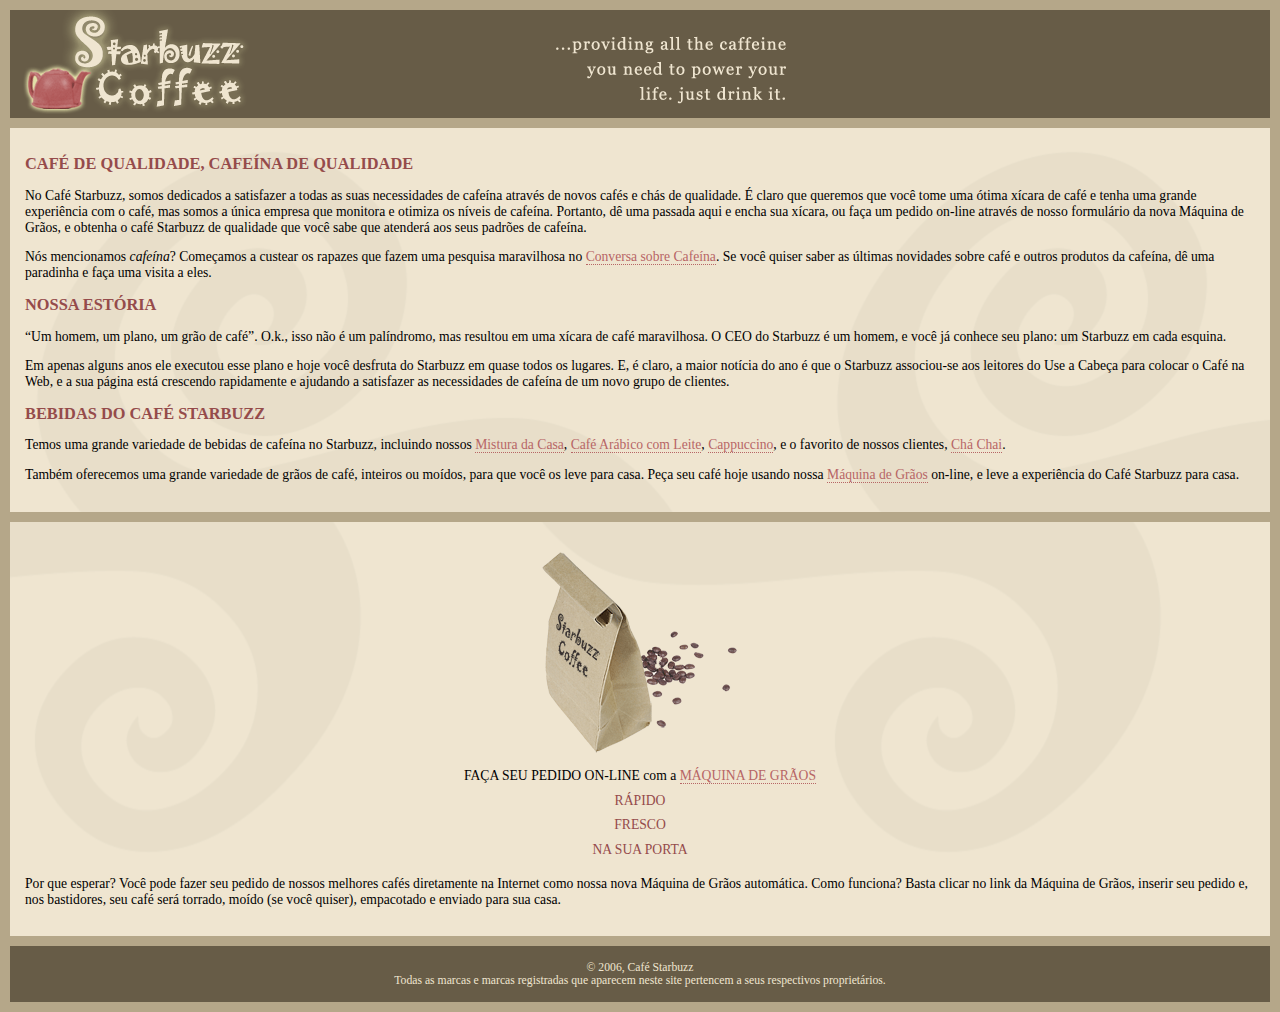
<file: starbuzz/index.html>
<!DOCTYPE html PUBLIC "-//W3C//DTD XHTML 1.0 Strict//EN"
   "http://www.w3.org/TR/xhtml1/DTD/xhtml1-strict.dtd">
<html xmlns="http://www.w3.org/1999/xhtml" lang="en" xml:lang="en">
  <head>
    <meta http-equiv="Content-Type" content="text/html; charset=ISO-8859-1" />
    <title>Caf� Starbuzz</title>
    <link rel="stylesheet" type="text/css" href="starbuzz.css" />
  </head> 

  <body>
    <div id="header">
      <img src="images/header.gif" alt="Imagem do cabe�alho do Caf� Starbuzz" />
    </div>

    <div id="main">
      <h1>CAF� DE QUALIDADE, CAFE�NA DE QUALIDADE</h1>
      <p>
        No Caf� Starbuzz, somos dedicados a satisfazer a todas as suas 						
necessidades de cafe�na atrav�s de novos caf�s e ch�s de qualidade. � 					
claro que queremos que voc� tome uma �tima x�cara de caf� e tenha uma 					
grande experi�ncia com o caf�, mas somos a �nica empresa que monitora e 					
otimiza os n�veis de cafe�na. Portanto, d� uma passada aqui e encha sua 					
x�cara, ou fa�a um pedido on-line atrav�s de nosso formul�rio da nova 					
M�quina de Gr�os, e obtenha o caf� Starbuzz de qualidade que voc� sabe 					
que atender� aos seus padr�es de cafe�na.
      </p>
      <p>
        N�s mencionamos <em>cafe�na</em>? Come�amos a custear os rapazes que 					
fazem uma pesquisa maravilhosa no <a href="http://buzz.headfirstlabs.com"
        title="Leia tudo sobre cafe�na no Buzz (em ingl�s)">Conversa sobre Cafe�na</a>.
        Se voc� quiser saber as �ltimas novidades sobre caf� e 					
outros produtos da cafe�na, d� uma paradinha e fa�a uma visita a eles.
      </p>
      <h1>NOSSA EST�RIA</h1>
      <p>
        �Um homem, um plano, um gr�o de caf�. O.k., isso n�o � um pal�ndromo, 					 
mas resultou em uma x�cara de caf� maravilhosa. O CEO do Starbuzz � um 					 
homem, e voc� j� conhece seu plano: um Starbuzz em cada esquina.
      </p> 
      <p>Em apenas alguns anos ele executou esse plano e hoje voc� desfruta do 					
Starbuzz em quase todos os lugares. E, � claro, a maior not�cia do ano � 					
que o Starbuzz associou-se aos leitores do Use a Cabe�a para colocar o 					
Caf� na Web, e a sua p�gina est� crescendo rapidamente e ajudando a 					
satisfazer as necessidades de cafe�na de um novo grupo de clientes.
      </p>
      <h1>BEBIDAS DO CAF� STARBUZZ</h1>
      <p>
        Temos uma grande variedade de bebidas de cafe�na no Starbuzz,   						
        incluindo nossos 
        <a href="beverages.html#house" title="Mistura da Casa">Mistura da Casa</a>,
        <a href="beverages.html#mocha" title="Caf� Ar�bico com Leite">Caf� Ar�bico com Leite</a>, 
        <a href="beverages.html#cappuccino" title="Cappuccino">Cappuccino</a>,
        e o favorito de nossos clientes, 
        <a href="beverages.html#chai" title="Ch� Chai">Ch� Chai</a>.
      </p>
      <p>
        Tamb�m oferecemos uma grande variedade de gr�os de caf�, inteiros ou 					
mo�dos, para que voc� os leve para casa. Pe�a seu caf� hoje usando nossa 	
        <a href="formulario.html" title="M�quina de Gr�os">M�quina de Gr�os</a> on-line, e leve a experi�ncia do Caf� Starbuzz para casa.
      </p>
    </div>

    <div id="sidebar">
      <p class="beanheading">
        <img src="images/bag.gif" alt="Sacola da M�quina de Gr�os" />
        <br />
        FA�A SEU PEDIDO ON-LINE com a
        <a href="formulario.html">M�QUINA DE GR�OS</a>
        <br />
        <span class="slogan">
            R�PIDO <br />
            FRESCO <br />
            NA SUA PORTA <br />
        </span>
      </p>
      <p>
        Por que esperar? Voc� pode fazer seu pedido de nossos melhores caf�s 					
diretamente na Internet como nossa nova M�quina de Gr�os autom�tica. Como 					
funciona? Basta clicar no link da M�quina de Gr�os, inserir seu pedido e, nos 				
bastidores, seu caf� ser� torrado, mo�do (se voc� quiser), empacotado e enviado 				
para sua casa.
      </p>
    </div>

    <div id="footer">
      &copy; 2006, Caf� Starbuzz
      <br />
      Todas as marcas e marcas registradas que aparecem neste site pertencem a seus 				
respectivos propriet�rios.
    </div>

  </body>
</html>
</file>
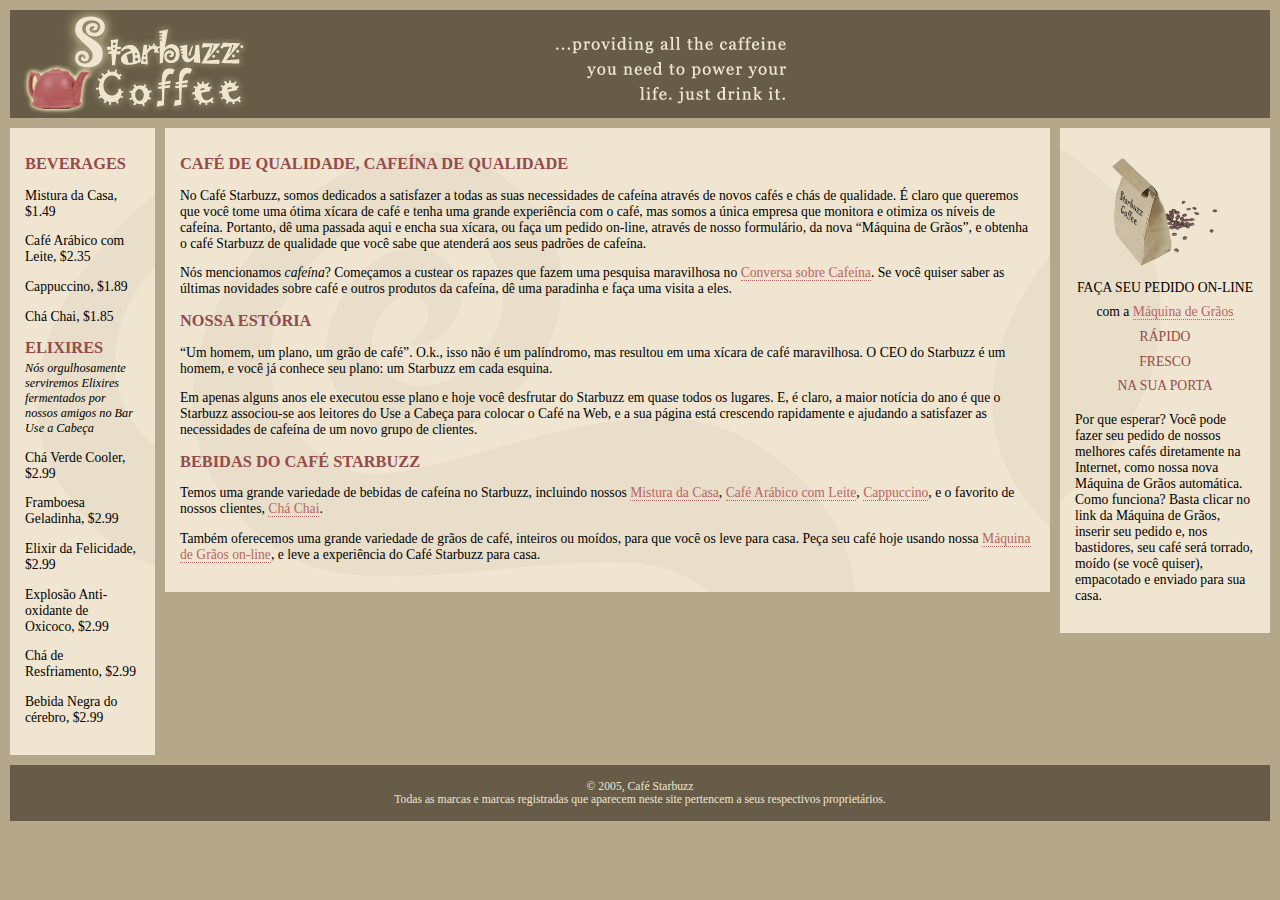
<file: threecolumn/index.html>
<!DOCTYPE html PUBLIC "-//W3C//DTD XHTML 1.0 Strict//EN"
   "http://www.w3.org/TR/xhtml1/DTD/xhtml1-strict.dtd">
<html xmlns="http://www.w3.org/1999/xhtml" lang="en" xml:lang="en">
  <head>
    <meta http-equiv="Content-Type" content="text/html; charset=ISO-8859-1" />
    <title>Caf� Starbuzz</title>
    <link rel="stylesheet" type="text/css" href="starbuzz.css" />
  </head> 

  <body>
    <div id="header">
      <img src="images/header.gif" alt="Imagem do cabe�alho do Caf� Starbuzz" />
    </div>

    <div id="drinks">
      <h1>BEVERAGES</h1>
      <p>Mistura da Casa, $1.49</p>
      <p>Caf� Ar�bico com Leite, $2.35</p>
      <p>Cappuccino, $1.89</p>
      <p>Ch� Chai, $1.85</p>
      <h1 style="margin-bottom: 3px;">ELIXIRES</h1>
      <p style="margin-top: 3px; font-style: italic; font-size: 90%;">
        N�s orgulhosamente serviremos Elixires fermentados por nossos amigos 
        no Bar Use a Cabe�a
      </p>
      <p>Ch� Verde Cooler, $2.99</p>
      <p>Framboesa Geladinha, $2.99</p>
      <p>Elixir da Felicidade, $2.99</p>
      <p>Explos�o Anti-oxidante de Oxicoco, $2.99</p>
      <p>Ch� de Resfriamento, $2.99</p>
      <p>Bebida Negra do c�rebro, $2.99</p>
    </div>

    <div id="sidebar">
      <p class="beanheading">
        <img src="images/bag.gif" alt="M�quina de Gr�os" />
        <br />
        FA�A SEU PEDIDO ON-LINE com a
        <a href="formulario.html">M�quina de Gr�os</a>
        <br />
        <span class="slogan">
            R�PIDO <br />
            FRESCO <br />
            NA SUA PORTA <br />
        </span>
      </p>
      <p>
        Por que esperar? Voc� pode fazer seu pedido de nossos melhores caf�s diretamente na Internet, 
como nossa nova M�quina de Gr�os autom�tica. Como funciona? Basta clicar no link da M�quina de Gr�os, 
inserir seu pedido e, nos bastidores, seu caf� ser� torrado, mo�do (se voc� quiser), empacotado e 
enviado para sua casa.
      </p>
    </div>

    <div id="main">
      <h1>CAF� DE QUALIDADE, CAFE�NA DE QUALIDADE</h1>
      <p>
        No Caf� Starbuzz, somos dedicados a satisfazer a todas as suas necessidades de cafe�na atrav�s de novos 
caf�s e ch�s de qualidade. � claro que queremos que voc� tome uma �tima x�cara de caf� e tenha uma grande 
experi�ncia com o caf�, mas somos a �nica empresa que monitora e otimiza os n�veis de cafe�na. Portanto, d� 
uma passada aqui e encha sua x�cara, ou fa�a um pedido on-line, atrav�s de nosso formul�rio, da nova 
�M�quina de Gr�os�, e obtenha o caf� Starbuzz de qualidade que voc� sabe que atender� aos seus padr�es de cafe�na.
      </p>
      <p>
        N�s mencionamos <em>cafe�na</em>? Come�amos a custear os rapazes que fazem uma pesquisa 
maravilhosa no <a href="http://buzz.headfirstlabs.com"
        title="Leia tudo sobre cafe�na no Buzz (em ingl�s)">Conversa sobre Cafe�na</a>. Se voc� quiser saber as �ltimas novidades sobre caf� e outros 
produtos da cafe�na, d� uma paradinha e fa�a uma visita a eles.
      </p>
      <h1>NOSSA EST�RIA</h1>
      <p>
        �Um homem, um plano, um gr�o de caf�. O.k., isso n�o � um pal�ndromo, 
mas resultou em uma x�cara de caf� maravilhosa. O CEO do Starbuzz � um homem, e voc�
 j� conhece seu plano: um Starbuzz em cada esquina.
      </p> 
      <p>Em apenas alguns anos ele executou esse plano e hoje voc� desfrutar 
do Starbuzz em quase todos os lugares. E, � claro, a maior not�cia do ano � que o Starbuzz 
associou-se aos leitores do Use a Cabe�a para colocar o Caf� na Web, e a sua p�gina est� 
crescendo rapidamente e ajudando a satisfazer as necessidades de cafe�na de um novo grupo de clientes.
      </p>
      <h1>BEBIDAS DO CAF� STARBUZZ</h1>
      <p>
        Temos uma grande variedade de bebidas de cafe�na no Starbuzz, incluindo nossos
        <a href="beverages.html#house" title="Mistura da Casa">Mistura da Casa</a>,
        <a href="beverages.html#mocha" title="Caf� Ar�bico com Leite">Caf� Ar�bico com Leite</a>, 
        <a href="beverages.html#cappuccino" title="Cappuccino">Cappuccino</a>,
        e o favorito de nossos clientes, 
        <a href="beverages.html#chai" title="Ch� Chai">Ch� Chai</a>.
      </p>
      <p>
        Tamb�m oferecemos uma grande variedade de gr�os de caf�, inteiros ou mo�dos, 
para que voc� os leve para casa. Pe�a seu caf� hoje usando nossa 
        <a href="formulario.html" title="formulario.html">M�quina de Gr�os on-line</a>, e leve a experi�ncia do 
Caf� Starbuzz para casa.
      </p>
    </div>

    <div id="footer">
      &copy; 2005, Caf� Starbuzz
      <br />
      Todas as marcas e marcas registradas que aparecem neste site pertencem a seus respectivos propriet�rios.
    </div>
  </body>
</html>
</file>
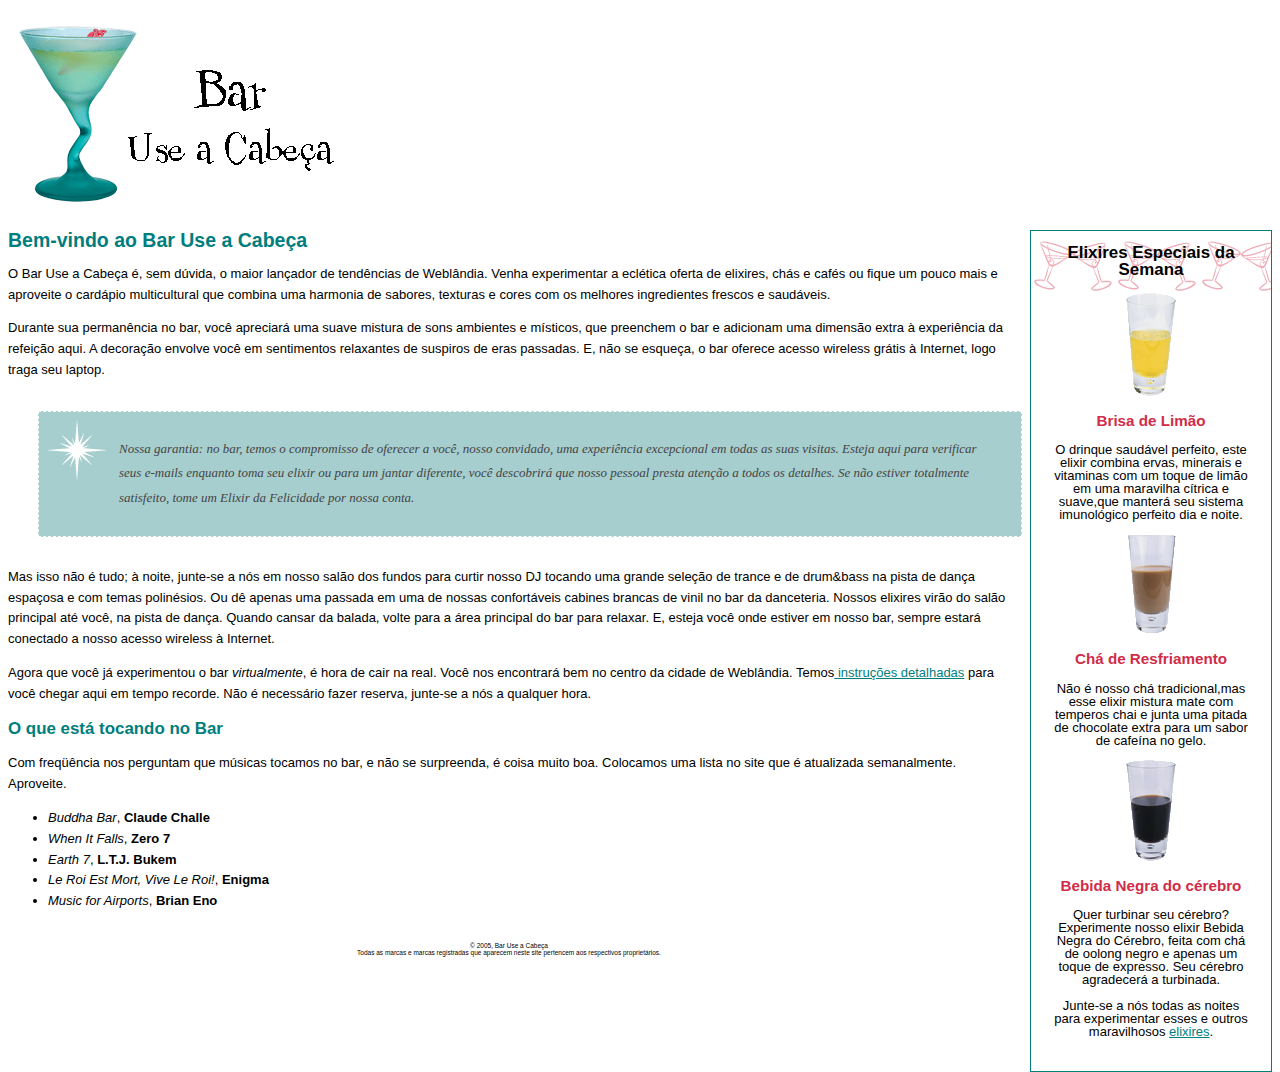
<file: bar/bar.html>
<!DOCTYPE html PUBLIC "-//W3C//DTD XHTML 1.0 Strict//EN" 
   "http://www.w3.org/TR/xhtml1/DTD/xhtml1-strict.dtd">
<html xmlns="http://www.w3.org/1999/xhtml" lang="en" xml:lang="en">
  <head>
    <meta http-equiv="Content-Type" content="text/html; charset=ISO-8859-1" />
    <title>Bar Use a Cabe�a</title>
    <link type="text/css" rel="stylesheet" href="bar.css" media="screen" />
    <link type="text/css" rel="stylesheet" href="print/print.css" media="print" />
  </head>
  <body>
    <p><img src="images/logo_.gif" alt="Bar Use a Cabe�a" /></p>
    <div id="elixirs">
      <h2>Elixires Especiais da Semana</h2>
      <p>
        <img src="images/yellow.gif" alt="Elixir Brisa de Lim�o" />
      </p>
      <h3>Brisa de Lim�o</h3>
      <p>
        O drinque saud�vel perfeito, este elixir combina ervas, minerais e
vitaminas com um toque de lim�o em uma maravilha 
c�trica e suave,que manter� seu sistema imunol�gico perfeito dia e noite.
      </p>

      <p>
        <img src="images/chai.gif" alt="Elixir Ch� de Resfriamento" />
      </p>
      <h3>Ch� de Resfriamento</h3>
      <p>
        N�o � nosso ch� tradicional,mas esse elixir mistura 
mate com temperos chai e junta uma pitada de chocolate extra para um sabor de cafe�na no gelo.
      </p>

      <p>
        <img src="images/black.gif" alt="Elixir Bebida Negra do C�rebro" />
      </p>
      <h3>Bebida Negra do c�rebro</h3>
      <p>
      Quer turbinar seu c�rebro? Experimente nosso elixir 
Bebida Negra do C�rebro, feita com ch� de oolong negro e apenas um toque de expresso. 
Seu c�rebro agradecer� a turbinada.
      </p>

      <p>
        Junte-se a n�s todas as noites para experimentar esses e outros maravilhosos <a href="beverages/elixir.html" 
           title="Elixires do Bar Use a Cabe�a">elixires</a>.
      </p>
    </div>

    <h1>Bem-vindo ao Bar Use a Cabe�a</h1>
    <p>
      O Bar Use a Cabe�a �, sem d�vida, o maior lan�ador de tend�ncias de Webl�ndia. Venha experimentar a ecl�tica oferta de
elixires, ch�s e caf�s ou fique um pouco mais e aproveite o card�pio multicultural que combina uma harmonia de sabores,
texturas e cores com os melhores ingredientes frescos e saud�veis.
    </p>

    <p>
     Durante sua perman�ncia no bar, voc� apreciar� uma suave mistura de sons ambientes e m�sticos, que preenchem o bar e
adicionam uma dimens�o extra � experi�ncia da refei��o aqui. A decora��o envolve voc� em sentimentos relaxantes de
suspiros de eras passadas. E, n�o se esque�a, o bar oferece acesso wireless gr�tis � Internet, logo traga seu laptop.   
    </p>

    <p id="guarantee">
      Nossa garantia: no bar, temos o compromisso de oferecer a voc�, nosso convidado, uma experi�ncia excepcional em todas as
suas visitas. Esteja aqui para verificar seus e-mails enquanto toma seu elixir ou para um jantar diferente, voc� descobrir� que
nosso pessoal presta aten��o a todos os detalhes. Se n�o estiver totalmente satisfeito, tome um Elixir da Felicidade por nossa
conta.
    </p>

    <p>
      Mas isso n�o � tudo; � noite, junte-se a n�s em nosso sal�o dos fundos para curtir nosso DJ tocando uma grande sele��o de
trance e de drum&bass na pista de dan�a espa�osa e com temas polin�sios. Ou d� apenas uma passada em uma de nossas
confort�veis cabines brancas de vinil no bar da danceteria. Nossos elixires vir�o do sal�o principal at� voc�, na pista de dan�a.
Quando cansar da balada, volte para a �rea principal do bar para relaxar. E, esteja voc� onde estiver em nosso bar, sempre
estar� conectado a nosso acesso wireless � Internet.
    </p>

    <p>
      Agora que voc� j� experimentou o bar<em> virtualmente</em>, � hora de cair na real. Voc� nos encontrar� bem no centro da cidade de
Webl�ndia. Temos<a href="about/instrucoes.html"
         title="Instru��es Detalhadas"> instru��es detalhadas</a> para voc� chegar aqui em tempo recorde. N�o � necess�rio fazer reserva, junte-se a
n�s a qualquer hora.

    </p>

    <h2>O que est� tocando no Bar</h2>
    <p>
      Com freq��ncia nos perguntam que m�sicas tocamos no bar, e n�o se surpreenda, � coisa muito boa. 
Colocamos uma lista no site que � atualizada semanalmente. Aproveite. 
    </p>
    <ul>
      <li><span class="cd">Buddha Bar</span>, <span class="artist">Claude Challe</span></li>
      <li><span class="cd">When It Falls</span>, <span class="artist">Zero 7</span></li>
      <li><span class="cd">Earth 7</span>, <span class="artist">L.T.J. Bukem</span></li>
      <li><span class="cd">Le Roi Est Mort, Vive Le Roi!</span>, <span class="artist">Enigma</span></li>
      <li><span class="cd">Music for Airports</span>, <span class="artist">Brian Eno</span></li>
    </ul>

    <div id="footer">
      <p>
        &copy; 2005, Bar Use a Cabe�a<br />
        Todas as marcas e marcas registradas que aparecem neste site pertencem aos respectivos propriet�rios.
      </p>
    </div>
  </body>
</html>
</file>
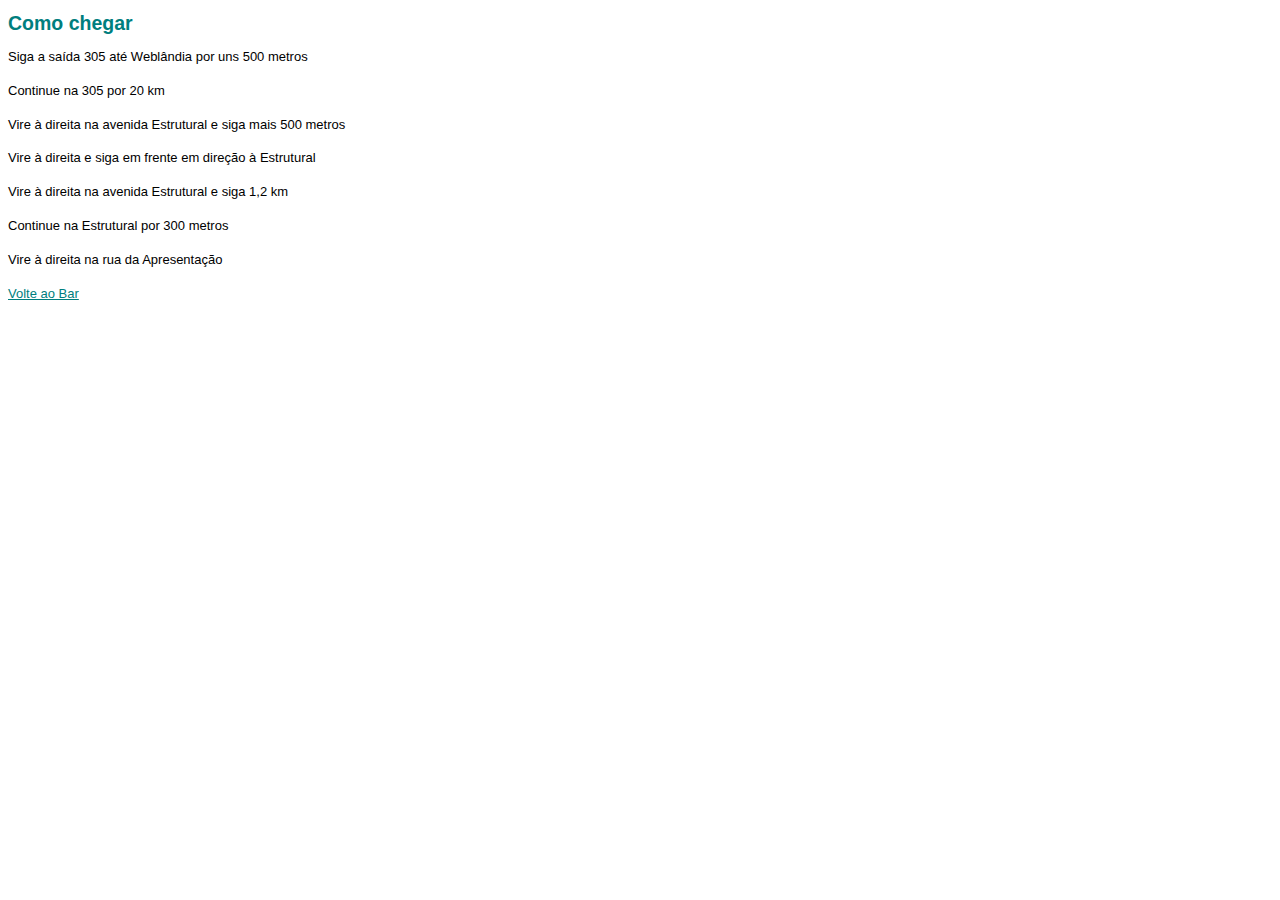
<file: bar/about/instrucoes.html>
<!DOCTYPE html PUBLIC "-//W3C//DTD XHTML 1.0 Strict//EN" 
   "http://www.w3.org/TR/xhtml1/DTD/xhtml1-strict.dtd">
<html xmlns="http://www.w3.org/1999/xhtml" lang="en">
  <head>
    <meta http-equiv="Content-Type" content="text/html; charset=ISO-8859-1" />
    <title>Instru��es do Bar</title>
    <link type="text/css" rel="stylesheet" href="../bar.css" />
  </head>
  <body>
    <h1>Como chegar</h1>
    <p>Siga a sa�da 305 at� Webl�ndia por uns 500 metros</p>
    <p>Continue na 305 por 20 km</p>
    <p>Vire � direita na avenida Estrutural e siga mais 500 metros</p>
    <p>Vire � direita e siga em frente em dire��o � Estrutural</p>
    <p>Vire � direita na avenida Estrutural e siga 1,2 km</p>
    <p>Continue na Estrutural por 300 metros</p>
    <p>Vire � direita na rua da Apresenta��o</p>
    <p>
      <a href="../bar.html">Volte ao Bar</a>
    </p>
  </body>
</html>
</file>
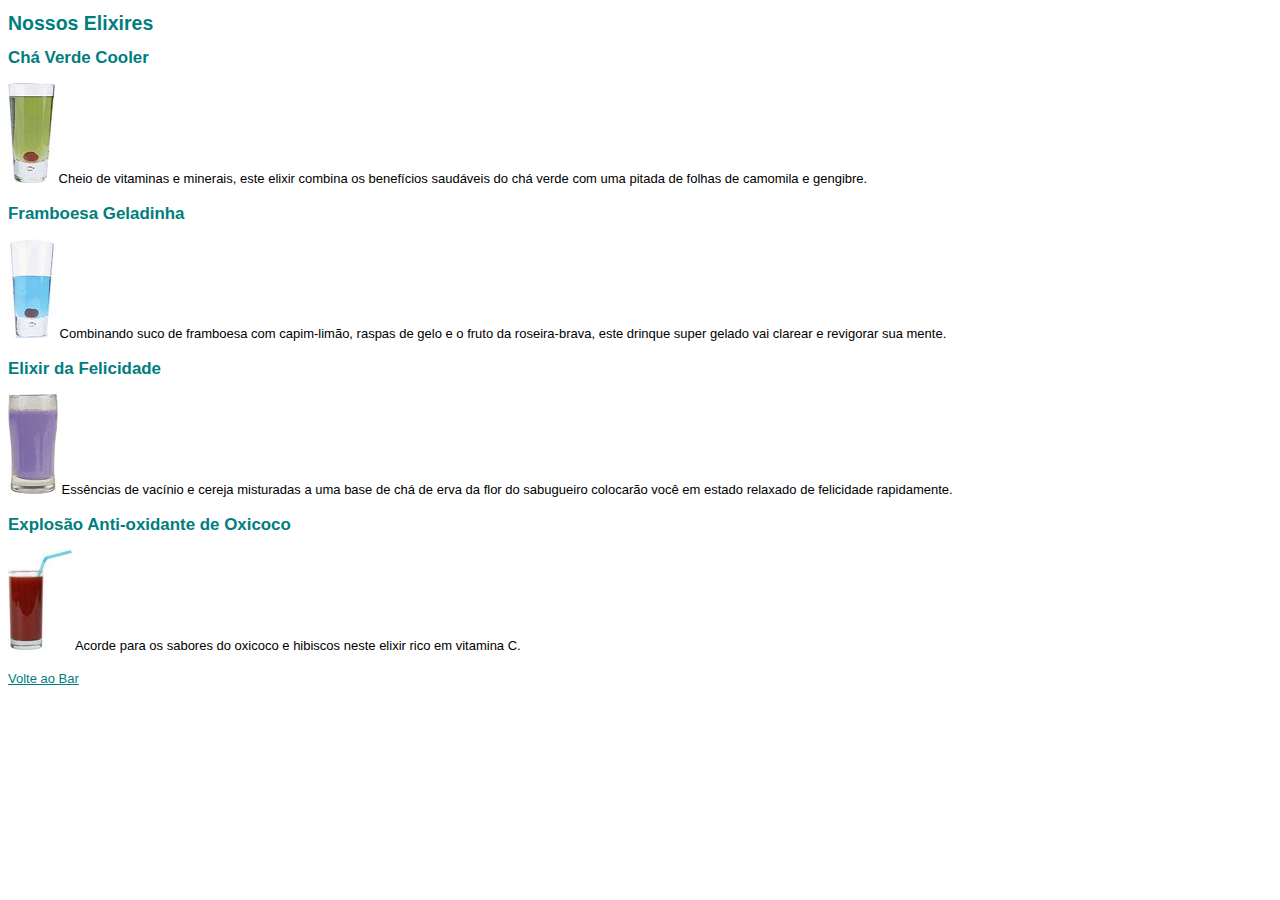
<file: bar/beverages/elixir.html>
<!DOCTYPE html PUBLIC "-//W3C//DTD XHTML 1.0 Strict//EN" 
   "http://www.w3.org/TR/xhtml1/DTD/xhtml1-strict.dtd">
<html xmlns="http://www.w3.org/1999/xhtml" lang="en">
  <head>
    <meta http-equiv="Content-Type" content="text/html; charset=ISO-8859-1" />
    <title>Elixires do Bar Use a Cabe�a</title>
    <link type="text/css" rel="stylesheet" href="../bar.css" />
  </head>
  <body>
    <h1>Nossos Elixires</h1>


    <h2>Ch� Verde Cooler</h2>
    <p class="greentea">
      <img src="../images/green.jpg" alt="Ch� Verde Cooler" />
      Cheio de vitaminas e minerais, este elixir
      combina os benef�cios saud�veis do ch� verde com
      uma pitada de folhas de camomila e gengibre.
    </p>
    <h2>Framboesa Geladinha</h2>
    <p class="raspberry">
      <img src="../images/lightblue.jpg" alt="Framboesa Geladinha" />
      Combinando suco de framboesa com capim-lim�o,
      raspas de gelo e o fruto da roseira-brava, este drinque super gelado
      vai clarear e revigorar sua mente.
    </p>
    <h2>Elixir da Felicidade</h2>
    <p class="blueberry">
      <img src="../images/blue.jpg" alt="Elixir da Felicidade" />
      Ess�ncias de vac�nio e cereja misturadas a uma base
      de ch� de erva da flor do sabugueiro colocar�o voc� em estado relaxado
      de felicidade rapidamente.
    </p>
    <h2>Explos�o Anti-oxidante de Oxicoco</h2>
    <p>
      <img src="../images/red.jpg" alt="Explos�o Anti-oxidante de Oxicoco" />
      Acorde para os sabores do oxicoco e hibiscos neste elixir rico em vitamina C.
    </p>
    <p>
      <a href="../bar.html">Volte ao Bar</a>
    </p>
  </body>
</html>
</file>
<file: starbuzz/starbuzz.css>
body { 
  background-color: #b5a789;
  font-family:      Georgia, "Times New Roman", Times, serif;
  font-size:        small;
  margin:           0px;
}

#header {
  background-color: #675c47;
  margin:           10px;
  height:           108px;
}

#main {
  background:       #efe5d0 url(images/background.gif) top left;
  font-size:        105%;
  padding:          15px;
  margin:           0px 10px 10px 10px;
}

#sidebar {
  background:       #efe5d0 url(images/background.gif) bottom right;
  font-size:        105%;
  padding:          15px;
  margin:           0px 10px 10px 10px;
}

#footer {
  background-color: #675c47;
  color:            #efe5d0;
  text-align:       center;
  padding:          15px;
  margin:           10px;
  font-size:        90%;
}

h1 {
  font-size:        120%;
  color:            #954b4b;
}

h2 { font-size: 110%; }

.slogan { color: #954b4b; }

.beanheading {
  text-align:       center;
  line-height:      1.8em;
}

a:link {
  color:            #b76666;
  text-decoration:  none;
  border-bottom:    thin dotted #b76666;
}
a:visited {
  color:            #675c47;
  text-decoration:  none;
  border-bottom:    thin dotted #675c47;
}
</file>
<file: threecolumn/starbuzz.css>
body { 
	background-color: #b5a789;
	font-family: Georgia, "Times New Roman", Times, serif;
	font-size: small;
	margin: 0px;
}

#main {
	background: #efe5d0 url(images/background.gif) top left;
	font-size: 105%;
	padding: 15px;
	margin: 0px 10px 10px 10px;
}

#sidebar {
	background: #efe5d0 url(images/background.gif) bottom right;
	font-size: 105%;
	padding: 15px;
	margin: 0px 10px 10px 10px;
}

#footer {
	background-color: #675c47;
	color: #efe5d0;
	text-align: center;
	padding: 15px;
	margin: 10px;
	font-size: 90%;
}

#header {
	background-color: #675c47;
	margin: 10px;
	height: 108px;
}

#drinks {
	background: #efe5d0 url(images/background.gif) top left;
	font-size: 105%;
	padding: 15px;
	margin: 0px 10px 10px 10px;
}

h1 {
	font-size: 120%;
	color: #954b4b;
}

h2 {
	font-size: 110%;
}

.slogan {
	color: #954b4b;
}

.beanheading {
	text-align: center;
	line-height: 1.8em;
}

.beanheading img {
	width: 60%;
}

a:link {
	color: #b76666;
	text-decoration: none;
	border-bottom: thin dotted #b76666;
}
a:visited {
	color: #675c47;
	text-decoration: none;
	border-bottom: thin dotted #675c47;
}

#sidebar {
	float: right;
	width: 180px;
}

#main {
	margin-right: 230px;
	margin-left: 165px;
}

#drinks {
	float: left;
	width: 115px;
}


#footer {
	clear: both;
}

/*
#coupon {
	display: none;
	position: fixed;
	top: 300px;
	left: -90px;
}

#coupon img {
	border: none;
}
#coupon a:link {
	border: none;
}
#coupon a:visited {
	border: none;
}

#content {
	width: 800px;
	margin: auto;
}

#award {
	position: absolute;
	top: 30px;
	left: 365px;
}
*/

#coupon {
	display: none;
}
#award {
	display: none;
}
</file>
<file: bar/bar.css>
body {
  font:                small/1.6em Verdana, Helvetica, Arial, sans-serif;
}

h1, h2 {
  color:               #007e7e;
}

h1 {
  font-size:           150%;
}

h2 {
  font-size:           130%;
}

#guarantee {
  line-height:         1.9em;
  font-style:          italic;
  font-family:         Georgia, "Times New Roman", Times, serif;
  color:               #444444;
  border:              1px dashed white;
  background-color:    #a7cece;
  padding:             25px;
  padding-left:        80px;
  margin:              30px;
  margin-right:        250px;
  background-image:    url(images/background.gif);
  background-repeat:   no-repeat;
  background-position: top left;
}

#elixirs {
  border:              thin solid #007e7e;
  width:               200px;

  padding:             0px 20px 20px 20px;

  margin-left:         20px;

  text-align:          center;
  
  background-image:    url("images/cocktail.gif");
  background-repeat:   repeat-x;
  float:               right;
  line-height:         1;
}

#elixirs h2 {
  color:               black;
}

#elixirs h3 {
  color:               #d12c47;
}

#footer {
  font-size:           50%;
  text-align:          center;
  line-height:         normal;
  margin-top:          30px;
}

.cd {
  font-style:          italic;
}

.artist {
  font-weight:         bold;
}

a:link {
  color:               #007e7e;
}

a:visited {
  color:               #333333;
}

#elixirs a:link {
  color:               #007e7e;
}

#elixirs a:visited {
  color:               #333333;
}

#elixirs a:hover {
  background:          #f88396;
  color:               #0d5353;
}
</file>
<file: bar/print/print.css>
body {
  font-size: 12pt;
  font-family: Times, "Times New Roman", serif;
  line-height: 1.4em;
  margin: 10px 40px 10px 40px;
  width: 700px;
}

h1, h2 {
  color: black;
}

h1 {
  font-size: 150%;
}

h2 {
  font-size: 130%;
}

#guarantee {
  padding: 25px 25px 25px 25px;
  border: thin solid black;
  margin-right: 240px;
  margin-left: 30px;
  line-height: 1.5em;
  font-style: italic;
  font-family: Georgia, "Times New Roman", Times, serif;
  color: #222222;
}

#elixirs {
  font-family: Verdana, Helvetica, Arial, sans-serif; 
  width: 200px;
  background-color: #ffffff;
  background: url("images/elixirbackground.gif") repeat-x top center;
  padding: 0px 20px 20px 20px;
  margin-left: 25px;
  color: #000000;
  border: thin double #007e7e;
  text-align: center; 
  font-size: 80%;
}

#elixirs a:link { color: #007e7e;}
#elixirs a:visited { color: #333333;}
#elixirs a:hover { background: #f88396; color: #0d5353;}

#elixirs h2 {
  color: #000000;
}

#elixirs h3 {
  color: #d12c47;
}

#elixirs img {
  padding-top: 20px;
}
	
#elixirs p {
  line-height: 1em;
}

#footer {
  font-size: 50%;
  text-align: center;
  line-height: normal;
  margin-top: 30px;
}

.artist {
  font-weight: bold;
}

.cd {
  font-style: italic;
}

body p a:link { color: #007e7e; }
body p a:visited { color: #333333; }
</file>
